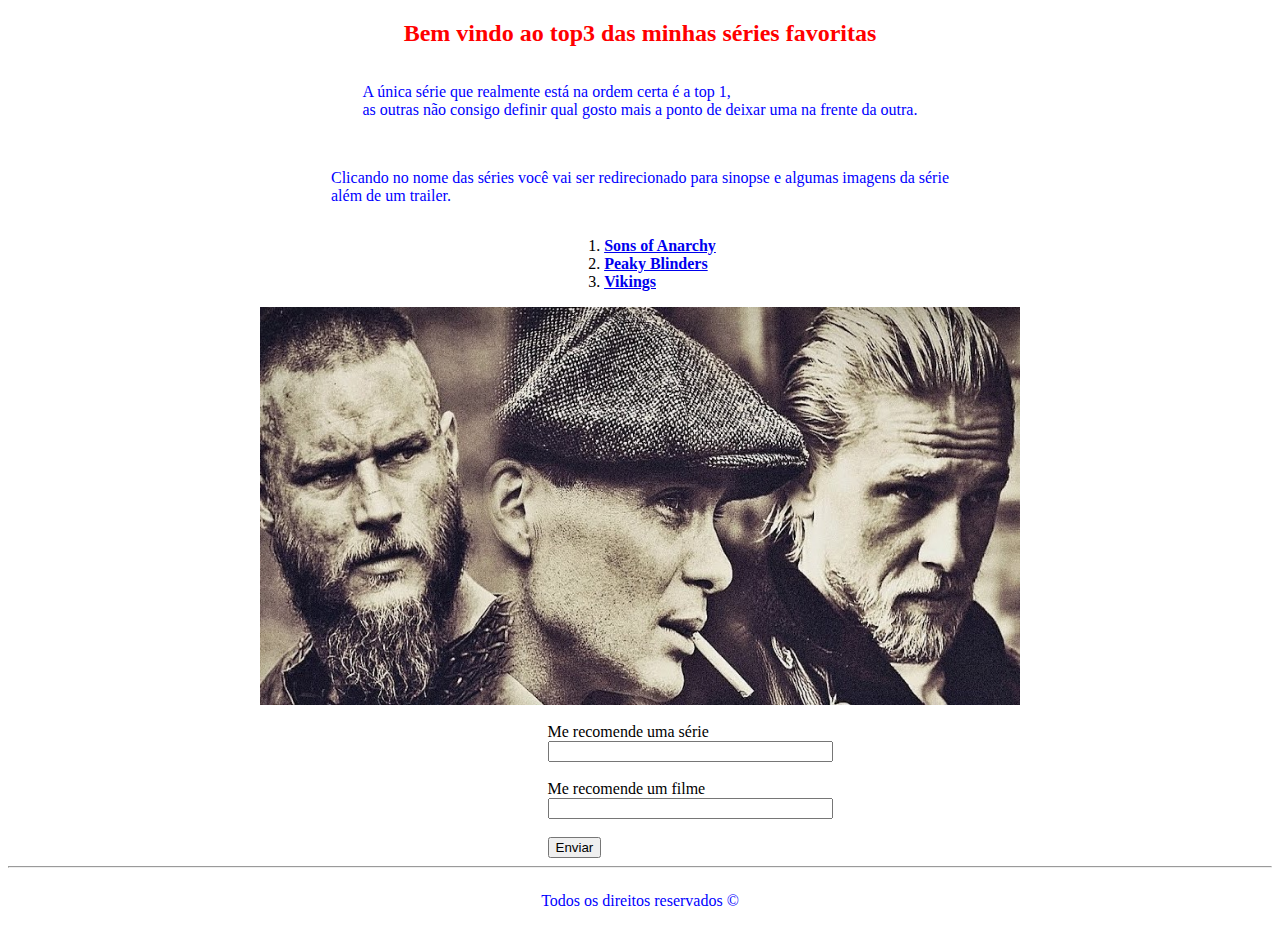
<file: index.html>
<!DOCTYPE html>
<html lang="pt-br">
<head>
    <meta charset="UTF-8">
    <meta http-equiv="X-UA-Compatible" content="IE=edge">
    <meta name="viewport" content="width=device-width, initial-scale=1.0">
    <link rel="stylesheet" href="assets/css/style.css">

    <title>Minhas Séries</title>
</head>
<body>

    <h2>Bem vindo ao top3 das minhas séries favoritas</h2>

    <div class="container">
        

             <p>A única série que realmente está na ordem certa é a top 1, <br>
             as outras não consigo definir qual gosto mais a ponto de deixar uma na frente da outra. </p>
             <br>
            <p>Clicando no nome das séries você vai ser redirecionado para sinopse e algumas imagens da série <br>
            além de um trailer. </p>
                
    </div>

    <div class="container"> 
        <ol>
            <li><a href="sons.html" ><b>Sons of Anarchy</b></a></li>              
            <li><a href="peaky.html"><b>Peaky Blinders</b></a></li>
            <li><a href="vikings.html"><b>Vikings</b></a></li>
            
        </ol>
        </div>


    <div class="container">
        <img src="assets/img/3g.jpg" alt="">
    </div>
    <br>
    
    <div class= 'container'>
    <div>
        <div>
                        <label for="serie">Me recomende uma série</label> <br>
                        <input type="text" id="serie" onkeyup="validaSerie()">
                        <div id="txtSerie"></div>
                        <br>
                        <label for="filme">Me recomende um filme</label> <br>
                        <input type="text" id="filme">
                        <div id="txtSerie"></div>
                        <br>
                        <button>Enviar</button> 
        </div>
     
    </form>
    </div> 
</div>


            <hr>
            <footer class="container">
               <p> Todos os direitos reservados &copy; </p>
            </footer>

            <script src="assets/js/script.js"></script>
</body>
</html>
</file>
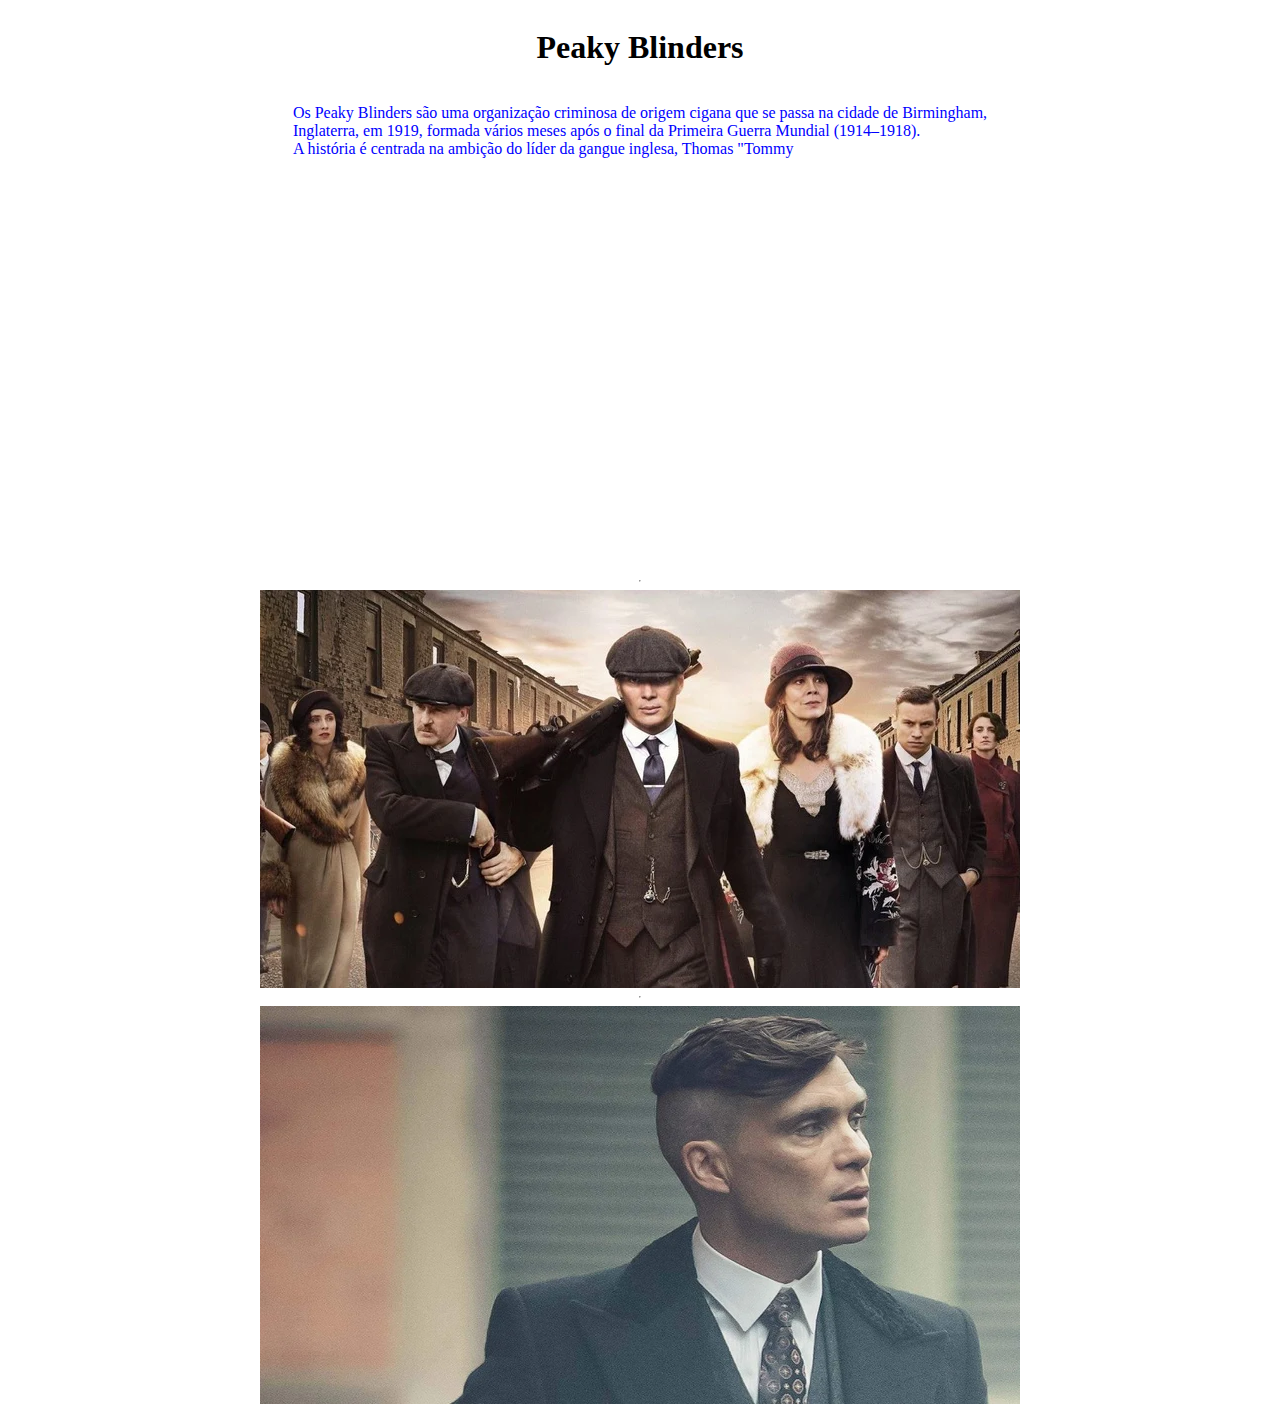
<file: peaky.html>
<!DOCTYPE html>
<html lang="pt-br">
<head>
    <meta charset="UTF-8">
    <meta http-equiv="X-UA-Compatible" content="IE=edge">
    <meta name="viewport" content="width=device-width, initial-scale=1.0">
    <link rel="stylesheet" href="assets/css/style.css">


    <title>Peaky Blinders</title>
</head>
<body>
    <div class="container">
    <h1>Peaky Blinders</h1>
    <p>Os Peaky Blinders são uma organização criminosa de origem cigana que se passa na cidade de Birmingham,<br>
         Inglaterra, em 1919, formada vários meses após o final da Primeira Guerra Mundial (1914–1918).<br >
        A história é centrada na ambição do líder da gangue inglesa, Thomas "Tommy</p>

    </div>

        <div class="container">
        <iframe width="760" height="398" src="https://www.youtube.com/embed/oVzVdvGIC7U?start=3" title="YouTube video player" frameborder="0" allow="accelerometer; autoplay; clipboard-write; encrypted-media; gyroscope; picture-in-picture" allowfullscreen></iframe>
        <hr>
        <img src="assets/img/peaky.jpg" alt="">
        <hr>
        <img src="assets/img/tommy4.jpg" alt="">         
        
    </div>


</body>
</html>
</file>
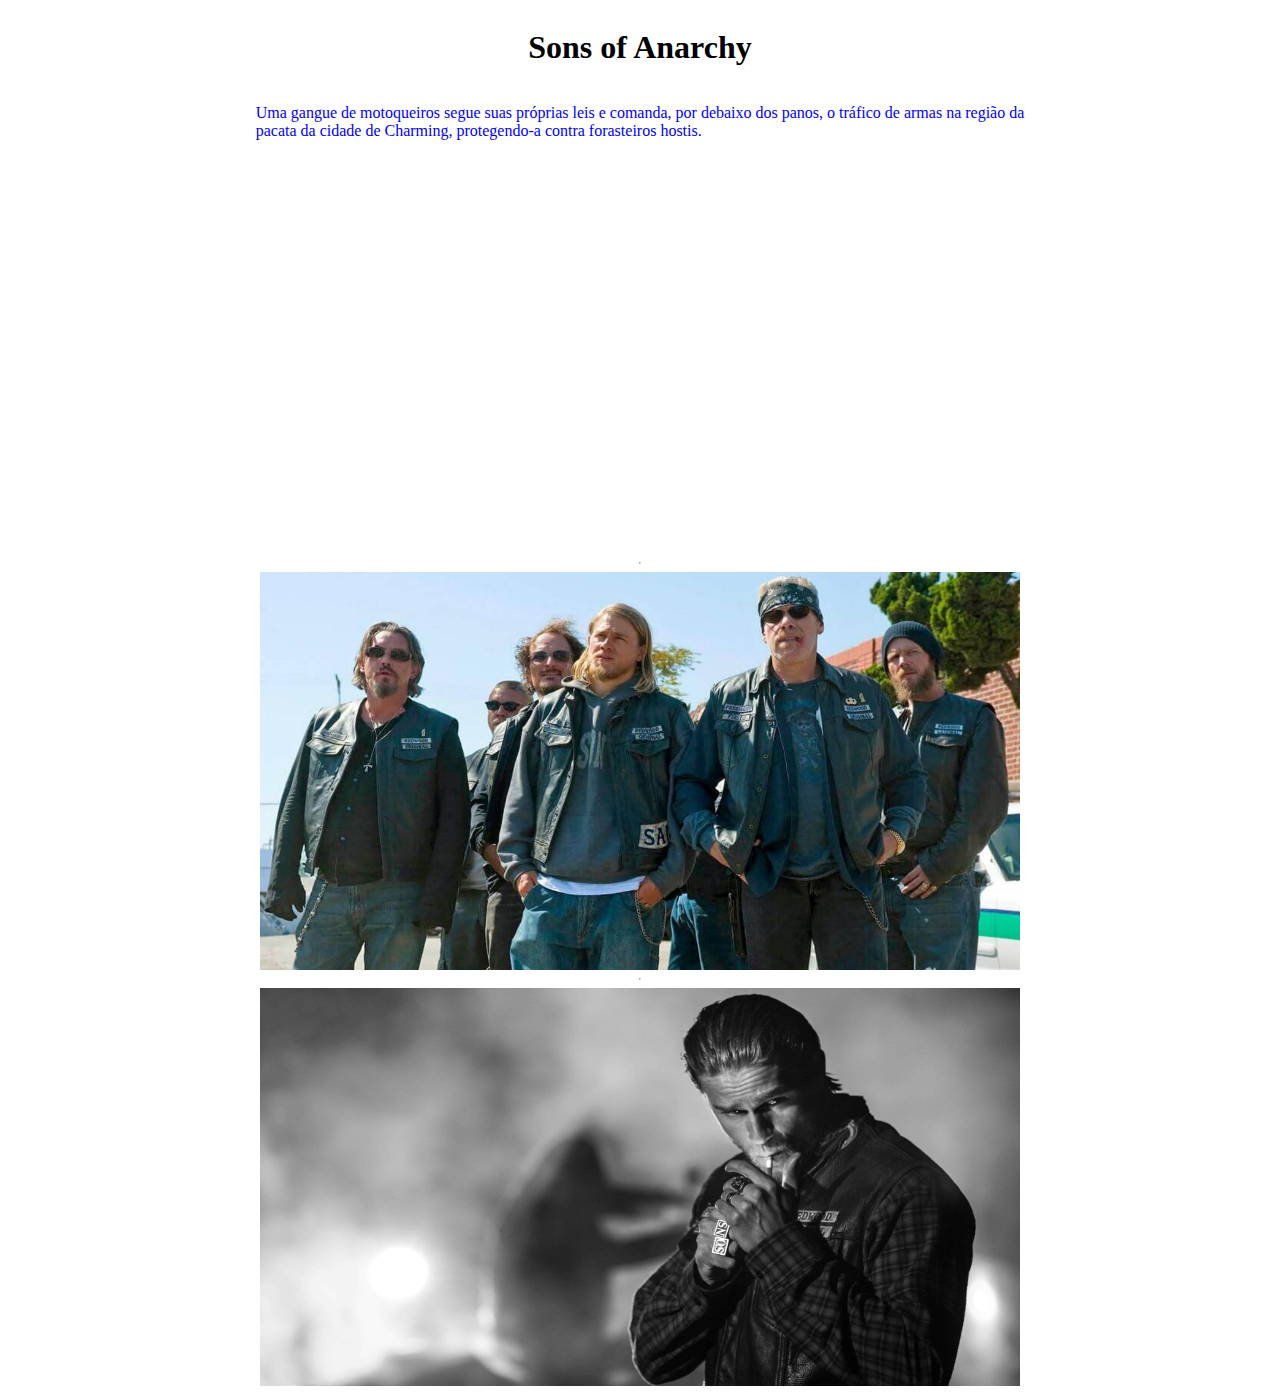
<file: sons.html>
<!DOCTYPE html>
<html lang="pt-br">
<head>
    <meta charset="UTF-8">
    <meta http-equiv="X-UA-Compatible" content="IE=edge">
    <meta name="viewport" content="width=device-width, initial-scale=1.0">
    <link rel="stylesheet" href="assets/css/style.css">
    
    <title>Sons of Anarchy</title>

</head>
<body>
    <div class="container">
        <h1>Sons of Anarchy</h1>

        <p>Uma gangue de motoqueiros segue suas próprias leis e comanda, por debaixo dos panos, o tráfico de armas na região da 
            <br> pacata da cidade de Charming, protegendo-a contra forasteiros hostis.</p>
                </div>
            <div class="container">
            <iframe width="760" height="398" src="https://www.youtube.com/embed/-Nv9YrZr3wE?start=3" title="YouTube video player" frameborder="0" allow="accelerometer; autoplay; clipboard-write; encrypted-media; gyroscope; picture-in-picture" allowfullscreen></iframe>
            <hr>
            <img src="assets/img/crew.jpg" alt="">
            <hr>
            <img src="assets/img/jax2.jpg" alt="">
            </div>
</body>
</html>
</file>
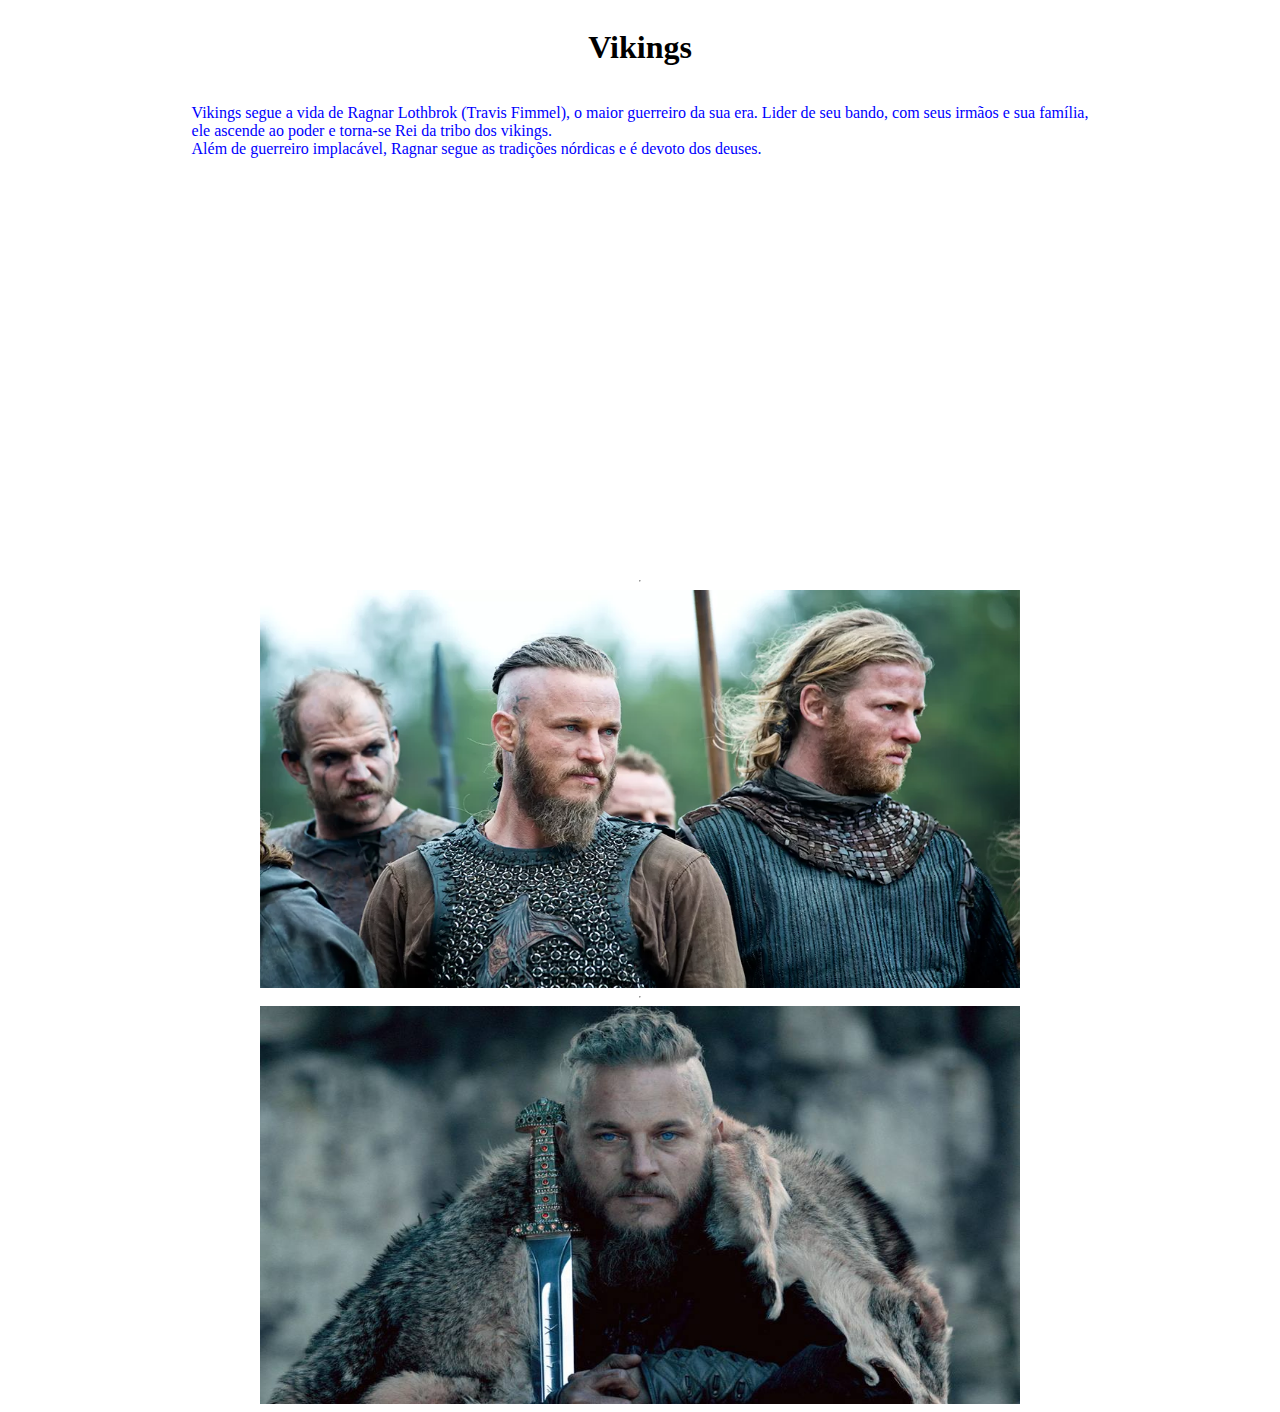
<file: vikings.html>
<!DOCTYPE html>
<html lang="pt-br">
<head>
    <meta charset="UTF-8">
    <meta http-equiv="X-UA-Compatible" content="IE=edge">
    <meta name="viewport" content="width=device-width, initial-scale=1.0">
    <link rel="stylesheet" href="assets/css/style.css">

    <title>Vikings</title>
</head>
<body>
        <div class="container">
        <h1>Vikings</h1>
    <p>Vikings segue a vida de Ragnar Lothbrok (Travis Fimmel), o maior guerreiro da sua era. Lider de seu bando, com seus irmãos e sua família,<br>
         ele ascende ao poder e torna-se Rei da tribo dos vikings. <br>
        Além de guerreiro implacável, Ragnar segue as tradições nórdicas e é devoto dos deuses.</p>
            </div>
        <div class="container">
        <iframe width="760" height="398" src="https://www.youtube.com/embed/9GgxinPwAGc?start=3" title="YouTube video player" frameborder="0" allow="accelerometer; autoplay; clipboard-write; encrypted-media; gyroscope; picture-in-picture" allowfullscreen></iframe>

        <hr>
        <img src="assets/img/vikings2.jpg" alt="">
        <hr>
        <img src="assets/img/vikings.jpg" alt="">
            </div>
    </body>
</html>
</file>
<file: assets/css/style.css>
/* Estilos da página index.html */
.container{
    display: flex;
    flex-flow: column;
    justify-content: center;
    align-items: center;
}

h2{
    font-family: Georgia, 'Times New Roman', Times, serif;
    color: red;
    text-align: center;
}
li a:hover{
    color: blue;
    font-size: 30px;
    font-family: Georgia, 'Times New Roman', Times, serif;
}
p:hover{
    font-family: Cambria, Cochin, Georgia, Times, 'Times New Roman', serif;
    font-size: 18px;
    color: rgb(105, 14, 209);
}
p{
    font-family: Georgia, 'Times New Roman', Times, serif;
    color: blue;
}

/* Estilos da página sons.html/peaky.html/vikings.html */


img
{
    height: 398px;
    width: 760px;
    border: 20px;
    border-color: black;
}

img:hover{
    height: 450px;
    width: 840px;

}
</file>
